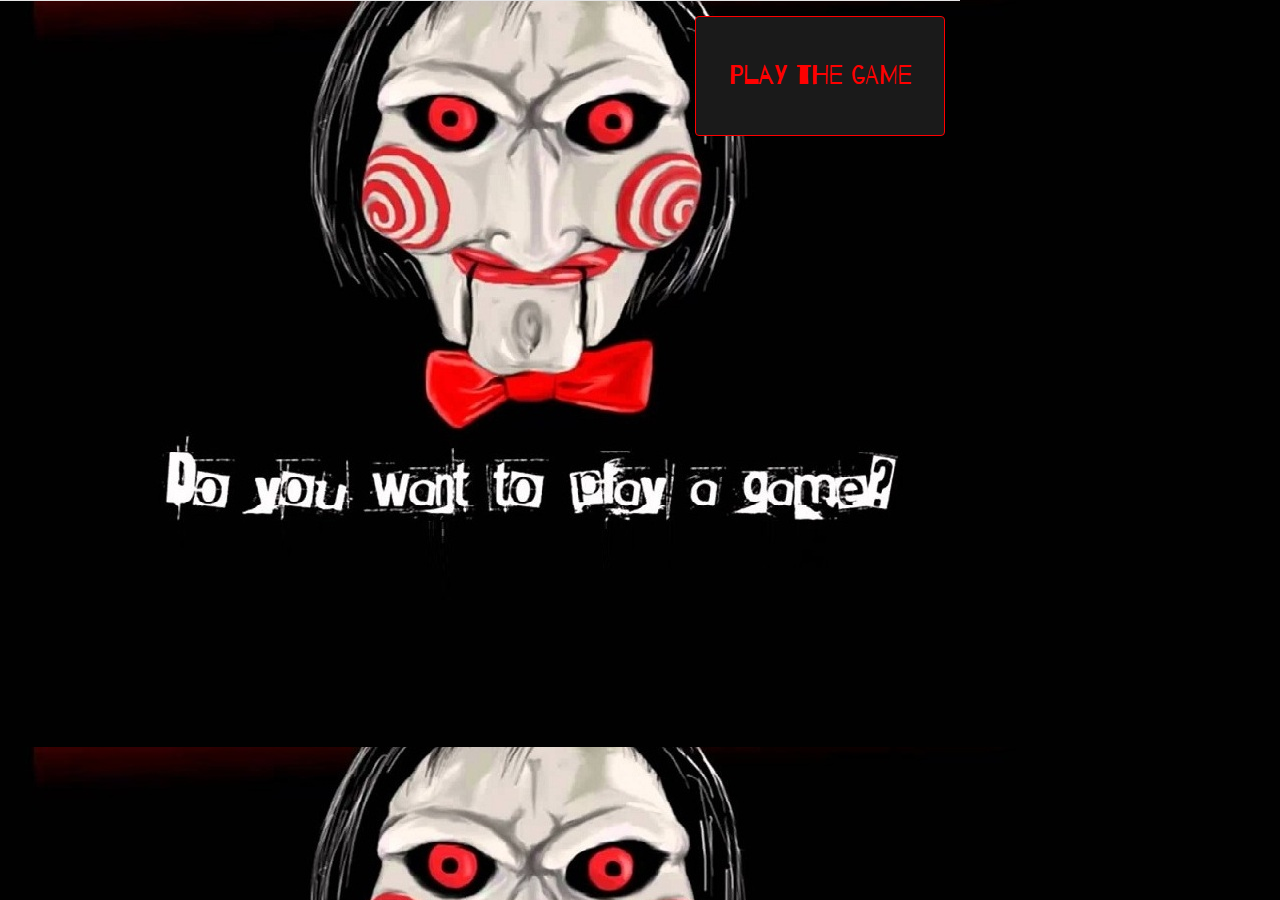
<file: index.html>
<!DOCTYPE html>
<html>
  <head>
    <meta charset="utf-8">
   
    <title>Hangman Game</title>
    <link href="./css/bootstrap.min.css" rel="stylesheet">
    <link href="./css/style.css" rel="stylesheet">
	<link href="https://fonts.googleapis.com/css?family=Barrio|Source+Sans+Pro" rel="stylesheet">
	
	
  </head>
  <body>
		
		<div id="myModal" class="modal fade ">				
			 <div class="modal-footer col-sm-6 col-md-9">
				<button type="button" class="btn playBtn" data-dismiss="modal">Play the Game</button>   
			</div>	
		</div>

		<div class="container">
			<nav class="navbar-inverse navbar-static-top header">
				<p class="col-sm-6 col-md-7 text-header"> HANGMAN GAME</p>	
				
			</nav>
		</div>
				
		<div class="container content" >
			<div class="row">
				<div class="btn-toolbar md col-sm-6 col-md-6" role="toolbar">
					<button class="letter-button btn btn-default L" id="A">A</button>
					<button class="letter-button btn btn-default L" id="B">B</button>
					<button class="letter-button btn btn-default L" id="C">C</button>
					<button class="letter-button btn btn-default L" id="D">D</button>
					<button class="letter-button btn btn-default L" id="E">E</button>
					<button class="letter-button btn btn-default L" id="F">F</button>
					<button class="letter-button btn btn-default L" id="G">G</button>
					<button class="letter-button btn btn-default L" id="H">H</button>
					<button class="letter-button btn btn-default L" id="I">I</button>
					<button class="letter-button btn btn-default L" id="J">J</button>
					<button class="letter-button btn btn-default L" id="K">K</button>
					<button class="letter-button btn btn-default L" id="L">L</button>
					<button class="letter-button btn btn-default L" id="Ł">Ł</button>
					<button class="letter-button btn btn-default L" id="M">M</button>
					<button class="letter-button btn btn-default L" id="N">N</button>
					<button class="letter-button btn btn-default L" id="O">O</button>
					<button class="letter-button btn btn-default L" id="P">P</button>
					<button class="letter-button btn btn-default L" id="R">R</button>
					<button class="letter-button btn btn-default L" id="S">S</button>
					<button class="letter-button btn btn-default L" id="T">T</button>
					<button class="letter-button btn btn-default L" id="U">U</button>
					<button class="letter-button btn btn-default L" id="W">W</button>
					<button class="letter-button btn btn-default L" id="Y">Y</button>
					<button class="letter-button btn btn-default L" id="Z">Z</button>		
				</div>

				<div class="md col-sm-6 col-md-6">
					<div id="answer-container">
					</div>
						
					<div>	
						<canvas id="myCanvas" width="500" height="500" style="border:1px solid black;"></canvas>
					</div>			
				</div>
			</div>
		</div>
		
		<div id="myModal2" class="modal fade ">				
			 <div class="modal-footer col-sm-6 col-md-10">
				<p> CONGATULATIONS! </br> YOU ARE THE WINNER!</p> 
			</div>	
		</div>
		
		<div id="myModal3" class="modal fade ">				
			 <div class="modal-footer col-sm-6 col-md-8">
				<p> GAME OVER  </p>   
			</div>	
		</div>
	
		<nav class="footer">
			<p class="text-center"> Copyright by @asiekmurek. All Rights Reserved. </p>	
		</nav>
	
		

    <script src="./js/jquery.min.js"></script>
    <script src="./js/bootstrap.min.js"></script>
	<script src="./canvas/canvas.js"></script>
	<script src="./js/app.js"></script>
	
  </body>
</html>
</file>
<file: css/style.css>
body {
	background-image: url(../img/cube2.png);
	min-height: 100%;
}

#myModal{
	padding: 0;
	margin: 0;
	width: 100%;
	height: 100%;
	text-align: center;
	background-image: url(../img/game.jpg);	
}

.playBtn {
	background-color: #1a1a1a;
	color: red;
	border: 1px solid red;
	width: 250px;
	height: 120px;
	text-align: center;
	font-size: 20pt;
	font-family: 'Barrio', cursive;
}

#myModal2{
	padding: 0;
	margin: 0;
	width: 100%;
	height: 100%;
	text-align: center;
	font-family:  'Barrio', cursive;	
	font-size: 70pt;	
	color: red;
}


#myModal3{
	padding: 0;
	margin: 0;
	width: 100%;
	height: 100%;
	text-align: center;
	font-family:  'Barrio', cursive;	
	font-size: 180pt;	
	color: red;
	
}

.background{
	width: 100%;
}

.header {
	position: absolute;
    left: 0;
    top: 0;
    height: 50px;
    width: 100%;
}

.text-header{
	text-align: center;
	color: red;
	font-size: 28pt;
	font-family: 'Barrio', cursive;	
}

.content{
	margin-top: 120px;
}

.letter-button{	
	width: 80px;
	height: 80px;
	font-size: 30pt;
	font-weight: 800;
	color: red;
	font-family: 'Barrio', cursive;
	background-color: #1a1a1a;
}

.letter {
	display: inline-block;
	width: 40px;
	height: 40px;
	border-bottom: 2px solid #CCC;
	font-size: 20pt;
	text-align: center;	
	background-color: #1a1a1a;
	color: red;
	font-family: 'Barrio', cursive;
	margin: 1px;
	margin-bottom:10px;
}

#myCanvas {
	width: 350px;
	height: 240px;
	background-color: #1a1a1a;	
}

.footer {
	position: fixed;
    left: 0;
    bottom: 0;
    height: 50px;
    width: 100%;
	background-color: #1a1a1a;
}

.text-center{
	color: grey;
	font-size: 8pt;
	margin-top: 15px;
}
</file>
